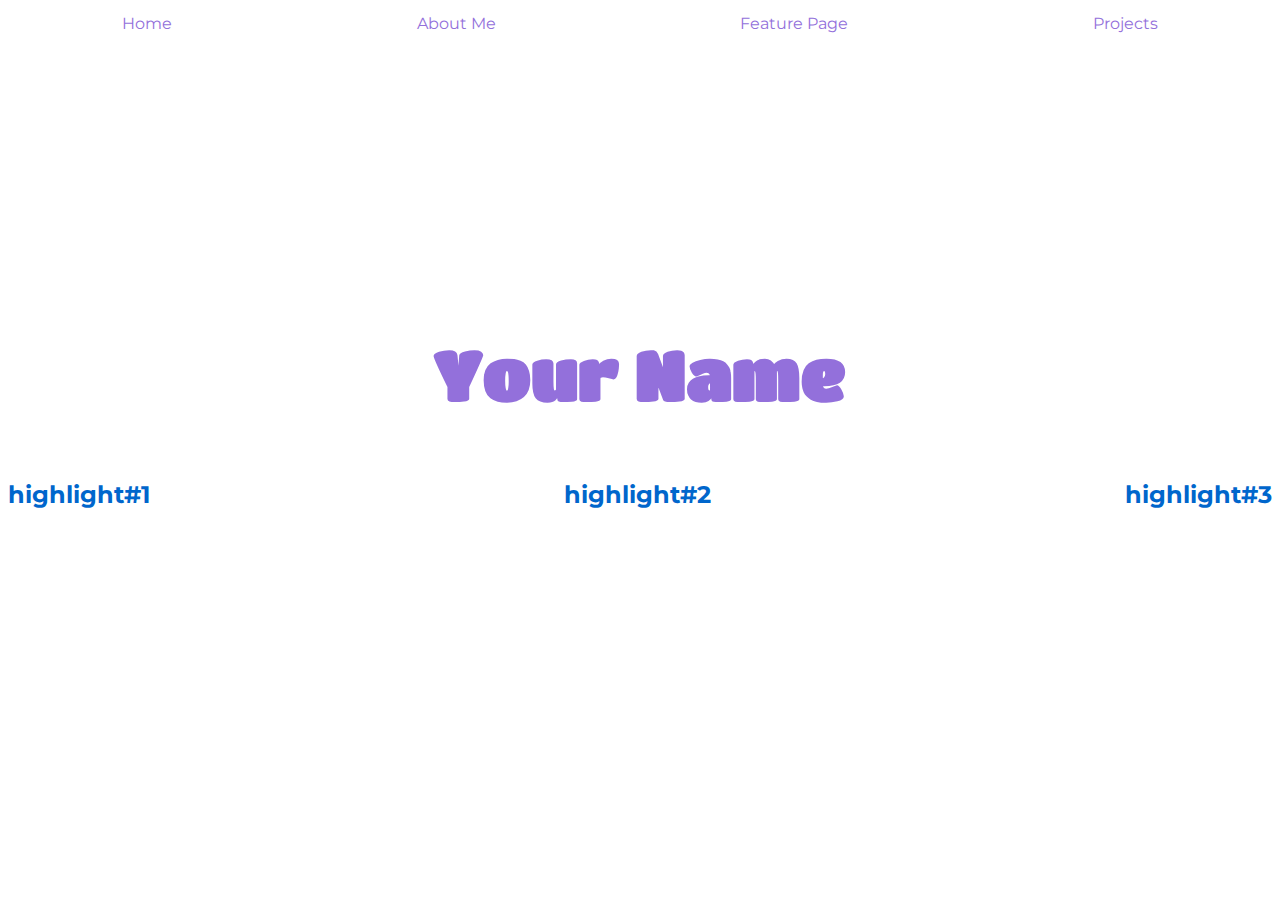
<file: index.html>
<!DOCTYPE html>
<html>
  <head>
    <title>Your Name</title>
    <link rel="stylesheet" type="text/css" href="style.css">
    <link href="https://fonts.googleapis.com/css?family=Montserrat|Titan+One" rel="stylesheet">
  </head>
  <body>
    <div class="navbar">
      <a href="#home">Home</a>
      <a href="aboutme.html">About Me</a>
      <a href="featurepage.html">Feature Page</a>
      <a href="projects.html">Projects</a>
    </div>
    <div id="banner">
      <h1>Your Name</h1>
    </div>
    <div id="heading">
      <h2>highlight#1</h2>
      <h2>highlight#2</h2>
      <h2>highlight#3</h2>
    </div>
  </body>
</html>
</file>
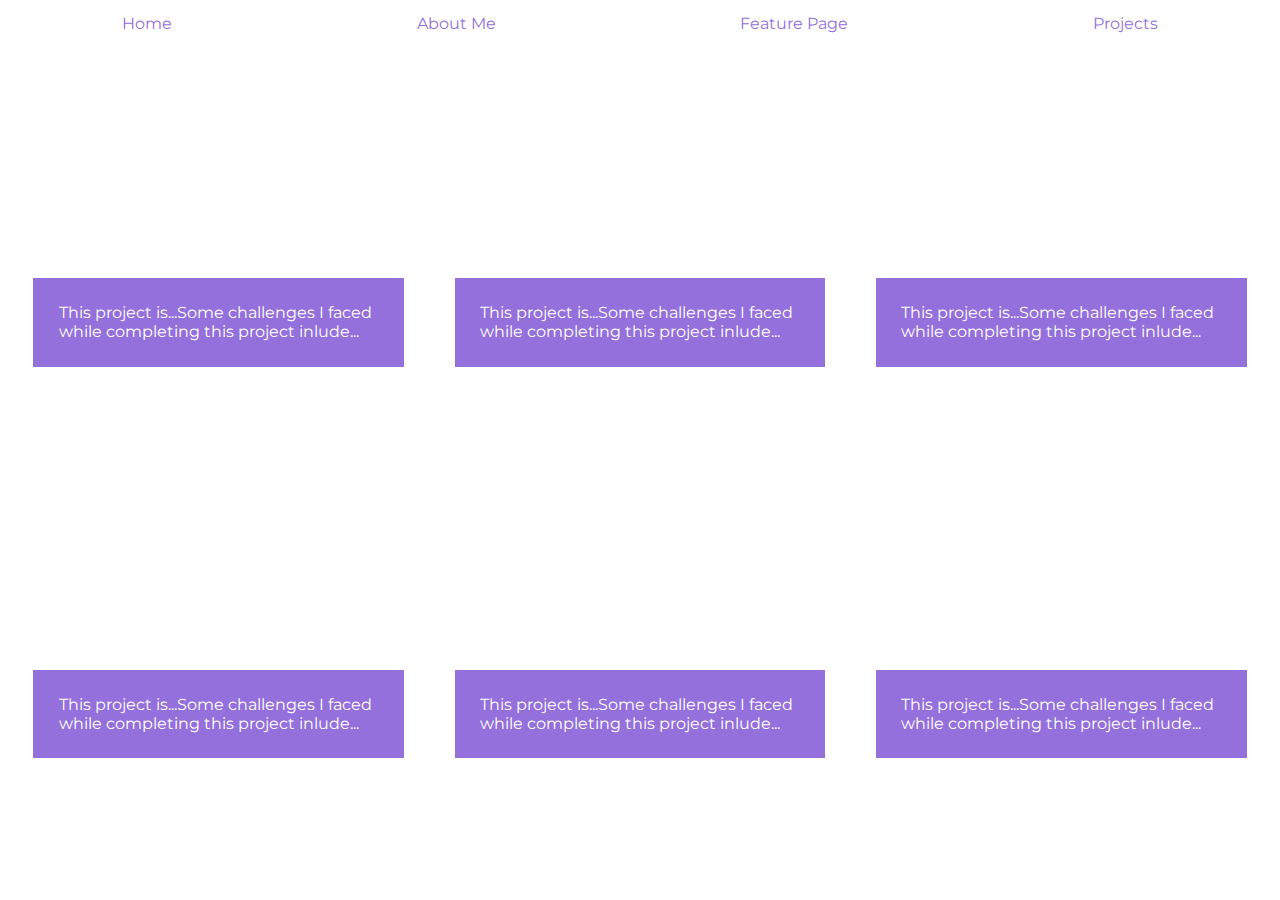
<file: projects.html>
<!DOCTYPE html>
<html>
  <head>
    <title>Your Name</title>
    <link rel="stylesheet" type="text/css" href="style.css">
    <link href="https://fonts.googleapis.com/css?family=Montserrat|Titan+One" rel="stylesheet">
  </head>
  <body>
    <div class="navbar">
      <a href="index.html">Home</a>
      <a href="about.html">About Me</a>
      <a href="feature.html">Feature Page</a>
      <a href="projects.html">Projects</a>
    </div>
    <div class="project-container">
      <span>This project is...Some challenges I faced while completing this project inlude...</span>
      <span>This project is...Some challenges I faced while completing this project inlude...</span>
      <span>This project is...Some challenges I faced while completing this project inlude...</span>
    </div>
    <div class="project-container">
      <span>This project is...Some challenges I faced while completing this project inlude...</span>
      <span>This project is...Some challenges I faced while completing this project inlude...</span>
      <span>This project is...Some challenges I faced while completing this project inlude...</span>
    </div>
  </body>
</html>
</file>
<file: style.css>
html {
  height: 100%;
  background-image: url('https://images.pexels.com/photos/37728/pexels-photo-37728.jpeg?auto=compress&cs=tinysrgb&dpr=2&h=750&w=1260');
  background-size: cover;
}

#banner {
  padding-top: 22%;
  font-family: 'Titan One', cursive;
  font-size: 35px;
  display: flex;
  justify-content: center;
  color: #9370DB;
}

#heading {
  height: 100%;
  font-family: 'Montserrat', sans-serif;
  display: flex;
  justify-content: space-between;
  color:#0066CC;
}

.navbar {
  display: flex;
  justify-content: space-around;
  background-color: white;
  position: fixed; /* Set the navbar to fixed position */
  top: 0; /* Position the navbar at the top of the page */
  left: 0;
  width: 100%; /* Full width */
}

.navbar a {
    float: left;
    display: block;
    text-align: center;
    padding: 14px 16px;
    text-decoration: none;
    color: #9370DB;
    font-family: 'Montserrat', sans-serif;
}

/* Change background colors on mouse-over */
.navbar a:hover {
    color: white;
    background: #9370DB;
}

#about-content {
  display: flex;
  justify-content: space-around;
  margin-top: 22%;
}

img {
  border-radius: 50%;
  border: solid 5px #9370DB;
}

.my-description {
  background: white;
  margin: 3%;
  padding: 4%;
  font-family: 'Montserrat', sans-serif;
}

.project-container {
  margin-top: 20%;
  display: flex;
  width: 100%;
  height: 100%;
  justify-content: space-between;
}
span {
  background: #9370DB;
  width: 30%;
  height: 60%;
  margin: 2%;
  padding: 2%;
  font-family: 'Montserrat', sans-serif;
  color: white;
  align-items: center;
}
</file>
